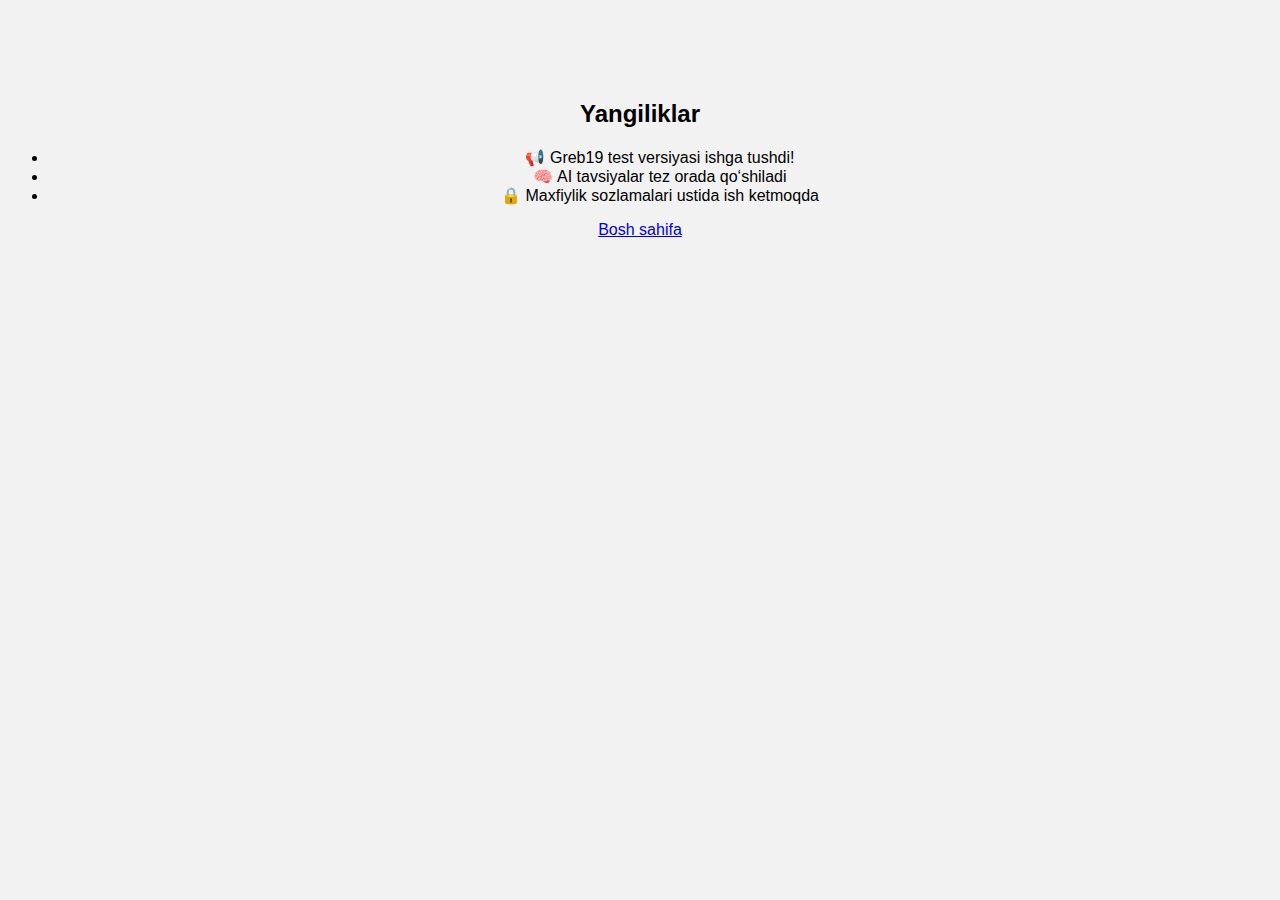
<file: feeds.html>
<!DOCTYPE html>
<html lang="uz">
<head>
  <meta charset="UTF-8">
  <title>Feeds</title>
  <link rel="stylesheet" href="style.css">
</head>
<body>
  <h2>Yangiliklar</h2>
  <ul>
    <li>📢 Greb19 test versiyasi ishga tushdi!</li>
    <li>🧠 AI tavsiyalar tez orada qo‘shiladi</li>
    <li>🔒 Maxfiylik sozlamalari ustida ish ketmoqda</li>
  </ul>
  <a href="index.html">Bosh sahifa</a>
</body>
</html>
</file>
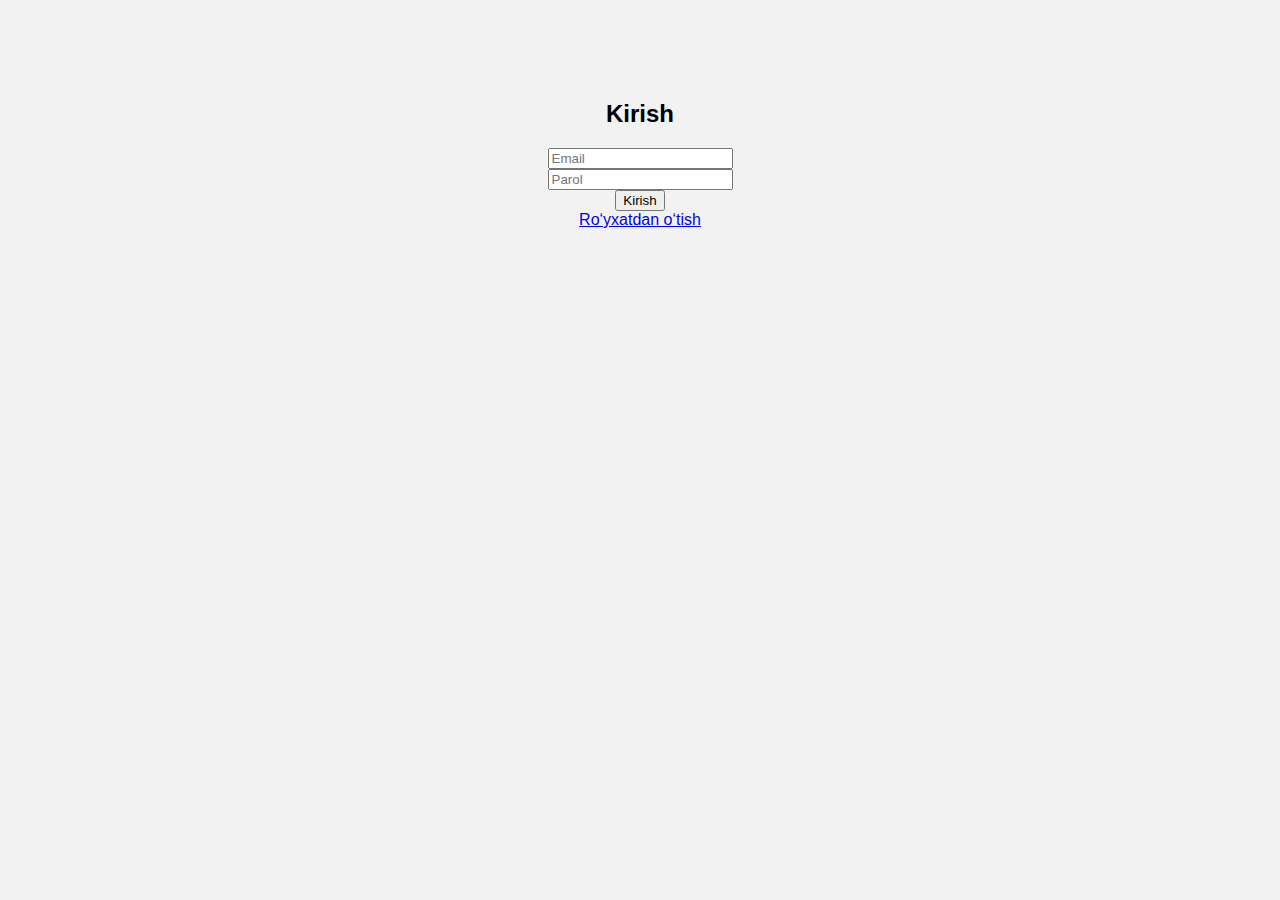
<file: login.html>
<!DOCTYPE html>
<html lang="uz">
<head>
  <meta charset="UTF-8">
  <title>Kirish</title>
  <link rel="stylesheet" href="style.css">
</head>
<body>
  <h2>Kirish</h2>
  <form id="loginForm">
    <input type="email" id="loginEmail" placeholder="Email" required><br>
    <input type="password" id="loginPassword" placeholder="Parol" required><br>
    <button type="submit">Kirish</button>
  </form>
  <a href="register.html">Ro‘yxatdan o‘tish</a>
  <script src="auth.js"></script>
</body>
</html>
</file>
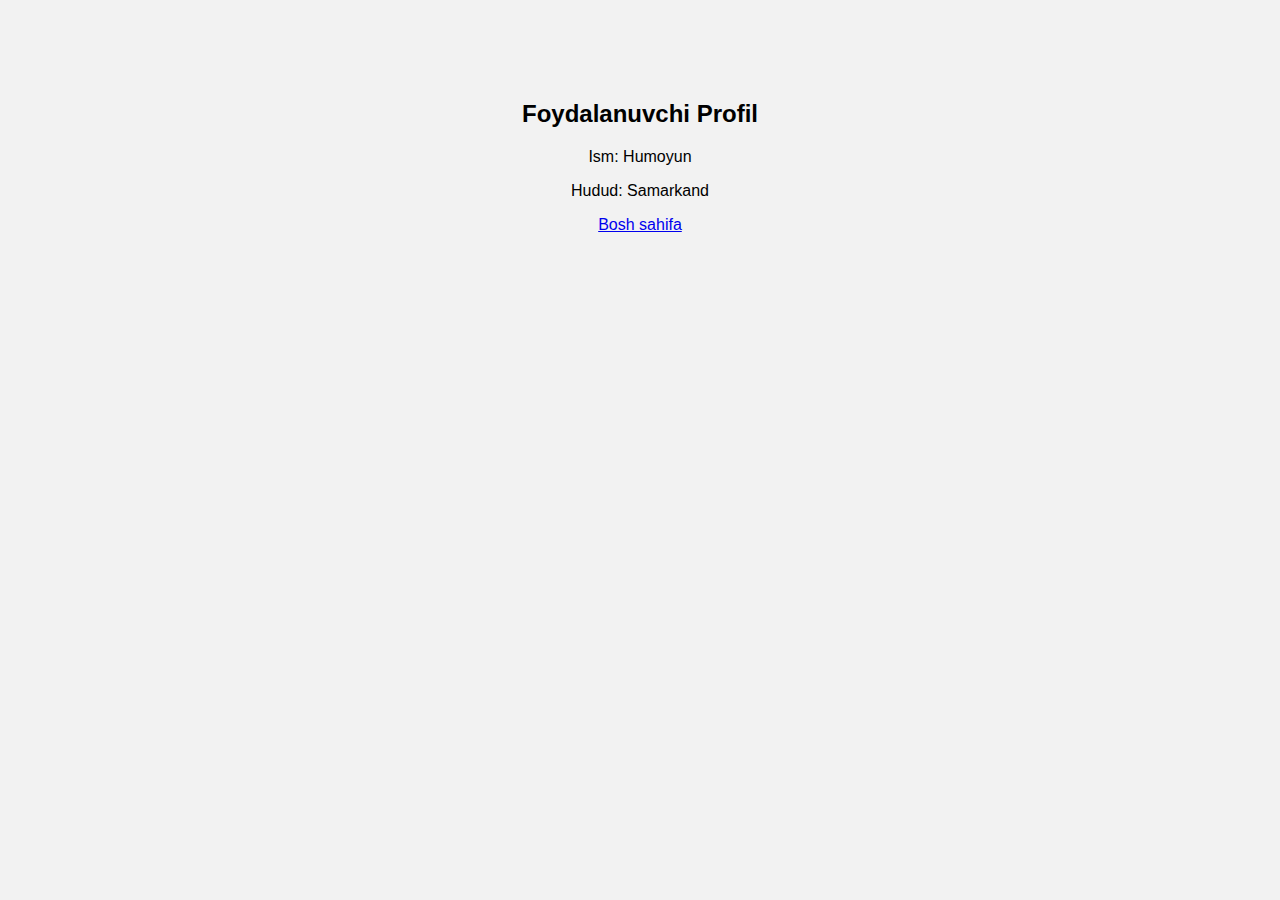
<file: profile.html>
<!DOCTYPE html>
<html lang="uz">
<head>
  <meta charset="UTF-8">
  <title>Profil</title>
  <link rel="stylesheet" href="style.css">
</head>
<body>
  <h2>Foydalanuvchi Profil</h2>
  <p>Ism: Humoyun</p>
  <p>Hudud: Samarkand</p>
  <a href="index.html">Bosh sahifa</a>
</body>
</html>
</file>
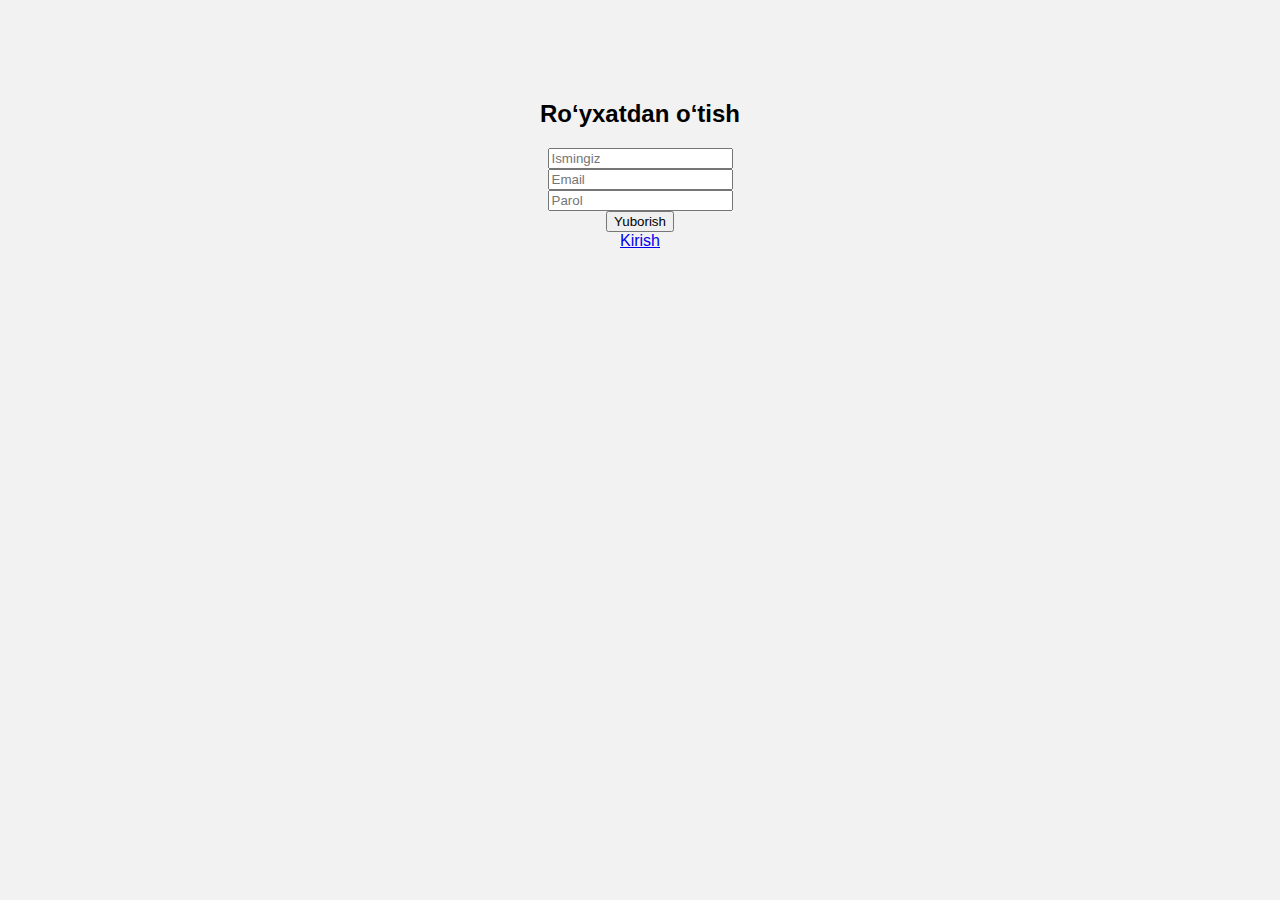
<file: register.html>
<!DOCTYPE html>
<html lang="uz">
<head>
  <meta charset="UTF-8">
  <title>Ro‘yxatdan o‘tish</title>
  <link rel="stylesheet" href="style.css">
</head>
<body>
  <h2>Ro‘yxatdan o‘tish</h2>
  <form id="registerForm">
    <input type="text" id="name" placeholder="Ismingiz" required><br>
    <input type="email" id="email" placeholder="Email" required><br>
    <input type="password" id="password" placeholder="Parol" required><br>
    <button type="submit">Yuborish</button>
  </form>
  <a href="login.html">Kirish</a>
  <script src="auth.js"></script>
</body>
</html>
</file>
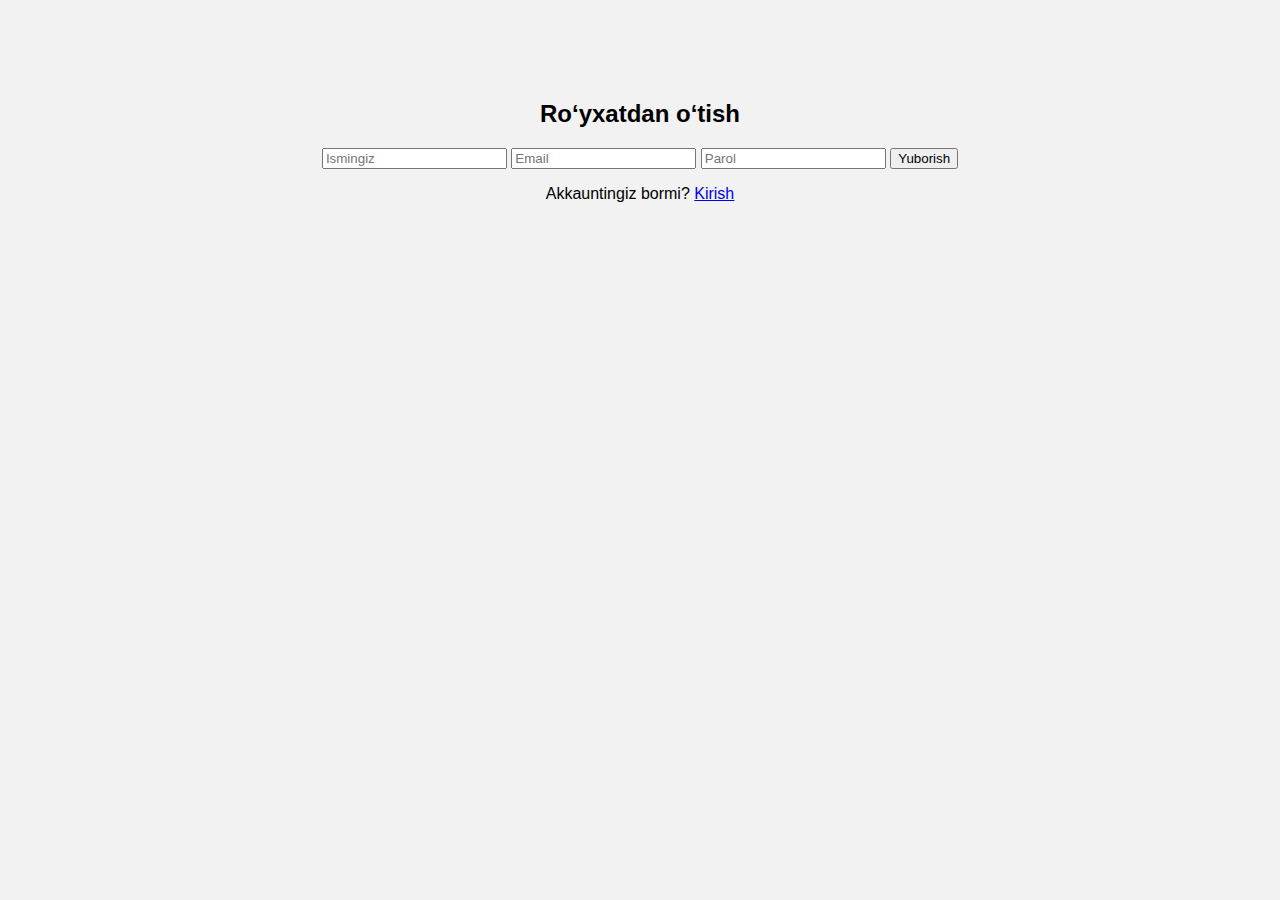
<file: signup.html>
<!DOCTYPE html>
<html lang="uz">
<head>
  <meta charset="UTF-8">
  <title>Greb19 - Ro‘yxatdan o‘tish</title>
  <link rel="stylesheet" href="style.css">
</head>
<body>
  <div class="container">
    <h2>Ro‘yxatdan o‘tish</h2>
    <form id="signupForm">
      <input type="text" id="username" placeholder="Ismingiz" required>
      <input type="email" id="email" placeholder="Email" required>
      <input type="password" id="password" placeholder="Parol" required>
      <button type="submit">Yuborish</button>
    </form>
    <div class="switch-link">
      <p>Akkauntingiz bormi? <a href="index.html">Kirish</a></p>
    </div>
  </div>

  <script>
    document.getElementById("signupForm").addEventListener("submit", function(e) {
      e.preventDefault();
      const username = document.getElementById("username").value;
      const email = document.getElementById("email").value;
      alert("Ro‘yxatdan o‘tildi:\n" + username + "\n" + email);
    });
  </script>
</body>
</html>
</file>
<file: style.css>
body {
  font-family: Arial, sans-serif;
  background-color: #f2f2f2;
  text-align: center;
  margin-top: 100px;
}

h1 {
  color: #333;
}
</file>
